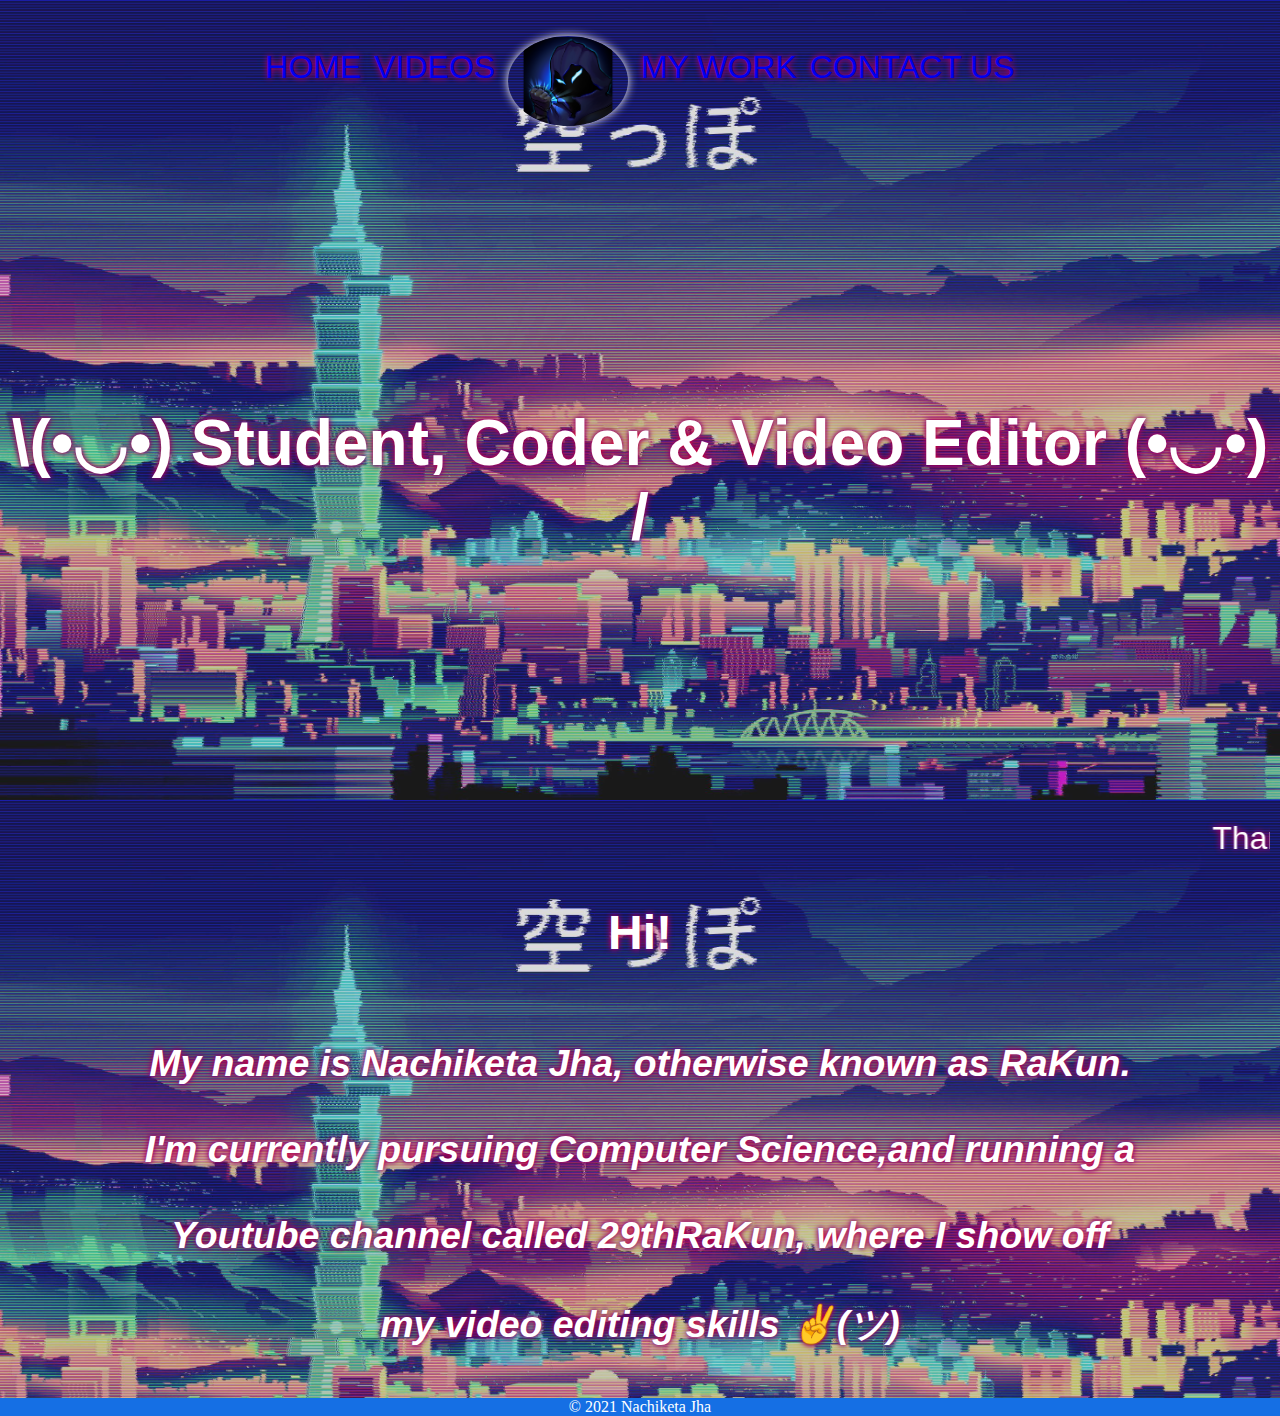
<file: Showcase Japanese Themed Website/index.html>
<!DOCTYPE html>
<html>
<head>
    <title>Nachiketa Jha</title>
    <link rel="stylesheet" href="style.css">
</head>
<body>
    <header>
        <nav>
            <br>
            <ul>
                
                <li><a href="index.html">HOME</a></li>
                <li><a href="Videos.html">VIDEOS</a></li>
                <li class="logo"><a href="index.html">Bit Verse Logo</a></li>
                <li><a href="My Skills.html">MY WORK</a></li>
                <li><a href="Contact Us.html">CONTACT US</a></li>
            </ul>

            <br><br><br><br><br><br><h1><strong>\(•◡•)  Student, Coder & Video Editor  (•◡•) / </strong></h1></br></br></br></br></br></br>
            <marquee behavior="" direction="">Thanks for visiting ✌💗🥰</marquee>

            <h2><strong>Hi!</strong></h2>
            <h3><em><br>My name is Nachiketa Jha, otherwise known as RaKun.</br> 
                    <br>I'm currently pursuing Computer Science,and running a </br>
                    <br>Youtube channel called 29thRaKun, where I show off </br>
                    <br>my video editing skills ✌(ツ)</br></em></h3>

        </header>

        
    

        <footer>© 2021 Nachiketa Jha</footer>
</body>
</html>
</file>
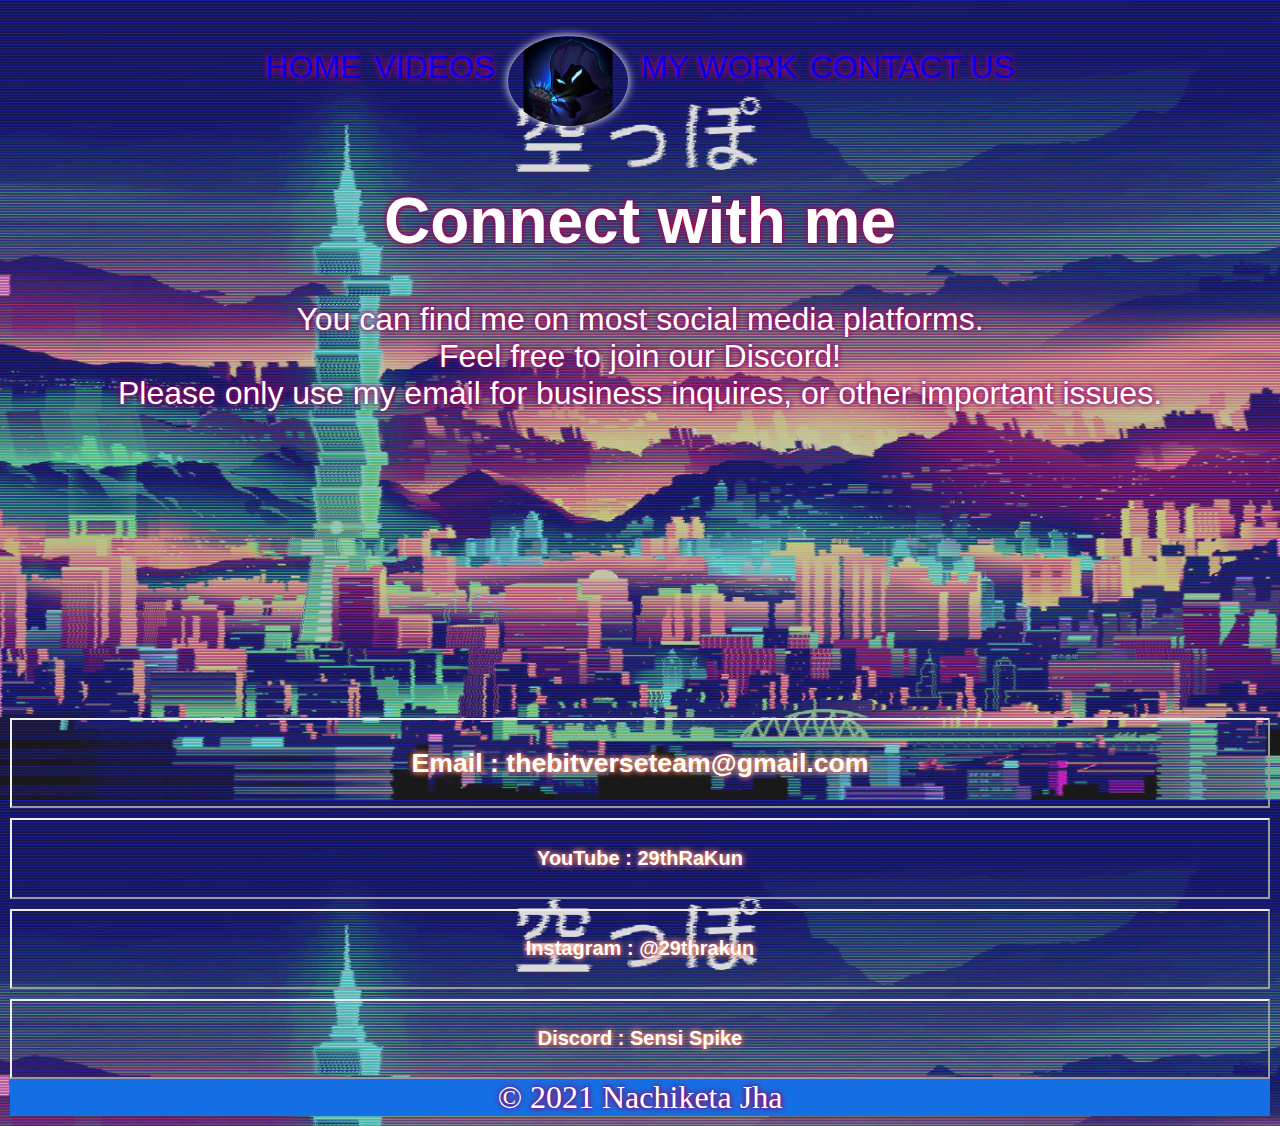
<file: Showcase Japanese Themed Website/Contact Us.html>
<!DOCTYPE html>
<html>
<head>
    <title>Nachiketa Jha</title>
    <link rel="stylesheet" href="style.css">
</head>
<body>
    <header>
        <nav>
            <br>
            <ul>
                
                <li><a href="index.html">HOME</a></li>
                <li><a href="Videos.html">VIDEOS</a></li>
                <li class="logo"><a href="index.html">Bit Verse Logo</a></li>
                <li><a href="My Skills.html">MY WORK</a></li>
                <li><a href="Contact Us.html">CONTACT US</a></li>
            </ul>
            <h1>Connect with me</h1> 
            You can find me on most social media platforms.
           <br> Feel free to join our Discord!
            <br> Please only use my email for business inquires,
or other important issues.
            
<br><br><br><br><br><br><br><br><br> 
<button> <strong> <h1> Email : thebitverseteam@gmail.com </h1></strong> </button>
<button onclick="window.location.href='https://www.youtube.com/channel/UC-sHTgpnDrYx8_TTUgXRt-g'">
<h2>YouTube : 29thRaKun</h2> </button>
<button onclick="window.location.href='https://www.instagram.com/29thRaKun'">
    <h2>Instagram : @29thrakun</h2> </button>
<button onclick="window.location.href='https://discord.gg/gUyMX9HDj2'">
        <h2>Discord : Sensi Spike</h2> </button>

    <footer>© 2021 Nachiketa Jha</footer>
</body>
</html>
</file>
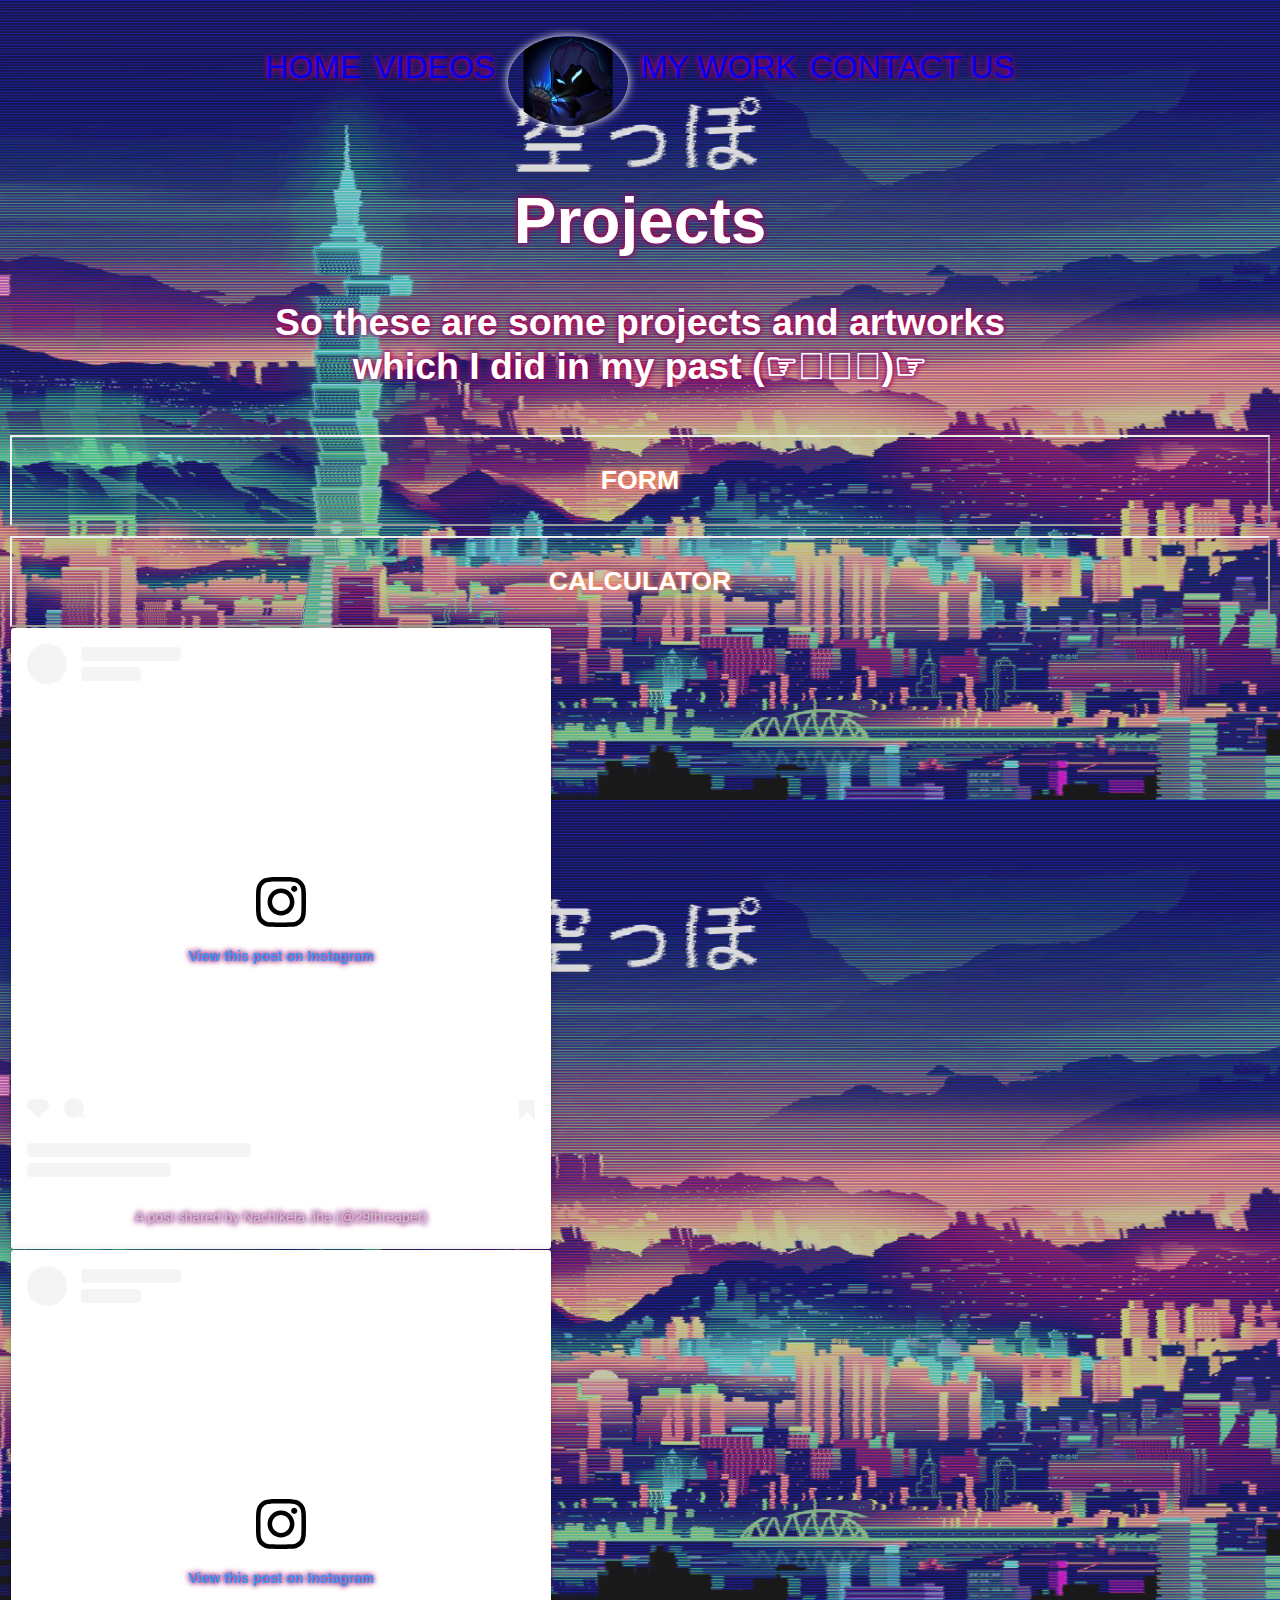
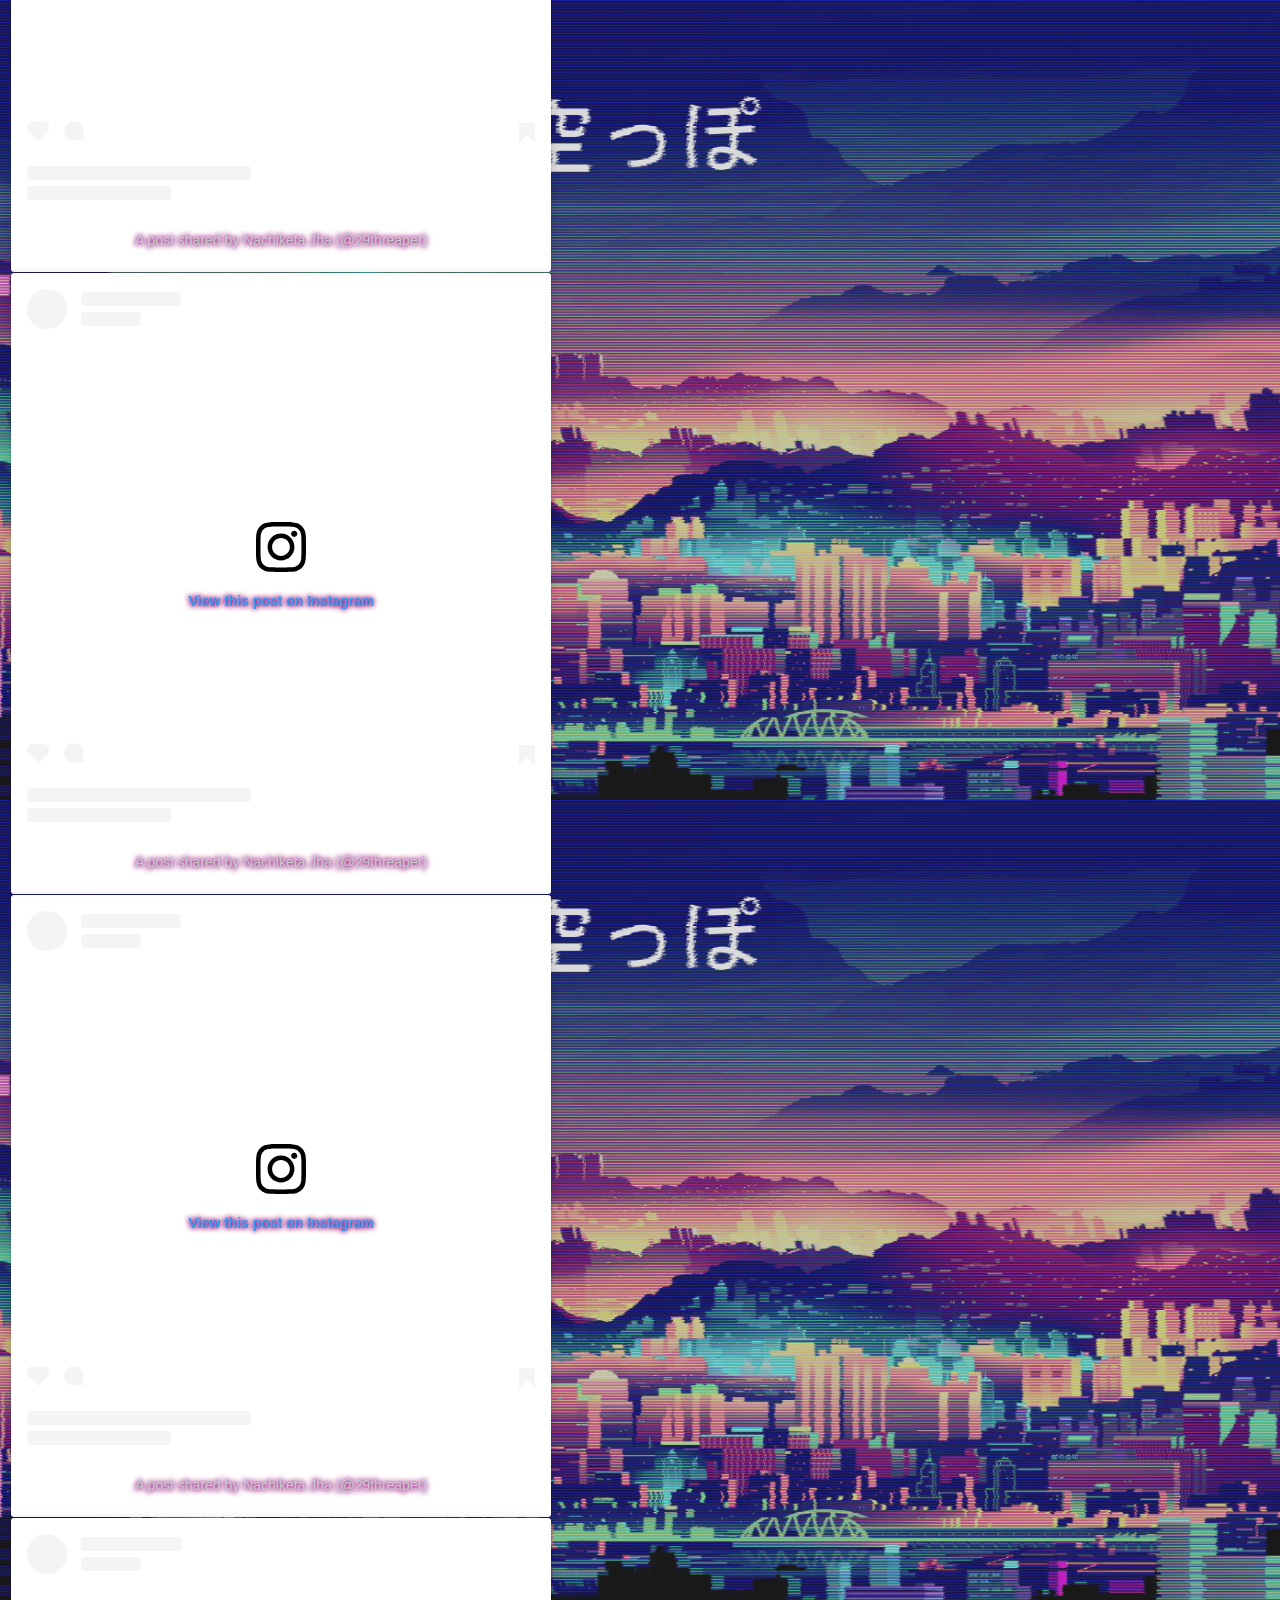
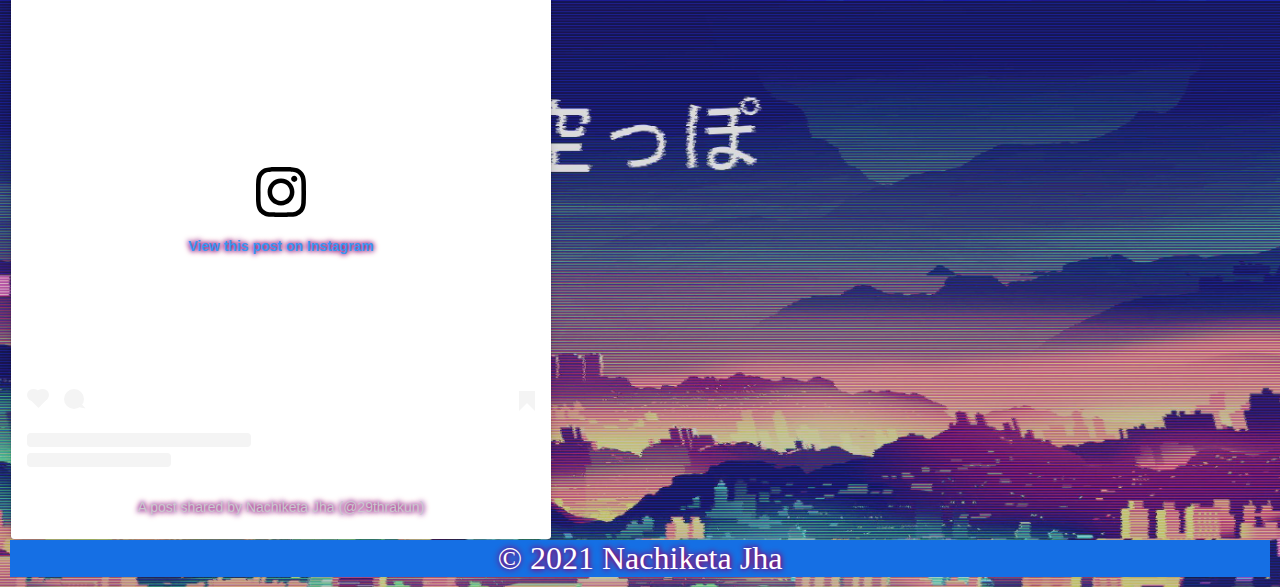
<file: Showcase Japanese Themed Website/My Skills.html>
<!DOCTYPE html>
<html>
<head>
    <title>Nachiketa Jha</title>
    <link rel="stylesheet" href="style.css">
</head>
<body>
    <header>
        <nav>
            <br>
            <ul>
                
                <li><a href="index.html">HOME</a></li>
                <li><a href="Videos.html">VIDEOS</a></li>
                <li class="logo"><a href="index.html">Bit Verse Logo</a></li>
                <li><a href="My Skills.html">MY WORK</a></li>
                <li><a href="Contact Us.html">CONTACT US</a></li>
            </ul>
        </nav>

            <h1>Projects</h1>
            <h3>So these are some projects and artworks 
              <br>  which I did in my past (☞ﾟヮﾟ)☞</h3>

              <button onclick="window.location.href='form.html'">
                <H1>FORM</H1>
              </button>
              <button onclick="window.location.href='calculator.html'">
                <H1>CALCULATOR</H1>
              </button>

              
            <blockquote class="instagram-media" data-instgrm-permalink="https://www.instagram.com/p/CT7nqAnhaFh/?utm_source=ig_embed&amp;utm_campaign=loading" data-instgrm-version="14" style=" background:#FFF; border:0; border-radius:3px; box-shadow:0 0 1px 0 rgba(0,0,0,0.5),0 1px 10px 0 rgba(0,0,0,0.15); margin: 1px; max-width:540px; min-width:226px; padding:0; width:99.375%; width:-webkit-calc(100% - 2px); width:calc(100% - 2px);"><div style="padding:16px;"> <a href="https://www.instagram.com/p/CT7nqAnhaFh/?utm_source=ig_embed&amp;utm_campaign=loading" style=" background:#FFFFFF; line-height:0; padding:0 0; text-align:center; text-decoration:none; width:100%;" target="_blank"> <div style=" display: flex; flex-direction: row; align-items: center;"> <div style="background-color: #F4F4F4; border-radius: 50%; flex-grow: 0; height: 40px; margin-right: 14px; width: 40px;"></div> <div style="display: flex; flex-direction: column; flex-grow: 1; justify-content: center;"> <div style=" background-color: #F4F4F4; border-radius: 4px; flex-grow: 0; height: 14px; margin-bottom: 6px; width: 100px;"></div> <div style=" background-color: #F4F4F4; border-radius: 4px; flex-grow: 0; height: 14px; width: 60px;"></div></div></div><div style="padding: 19% 0;"></div> <div style="display:block; height:50px; margin:0 auto 12px; width:50px;"><svg width="50px" height="50px" viewBox="0 0 60 60" version="1.1" xmlns="https://www.w3.org/2000/svg" xmlns:xlink="https://www.w3.org/1999/xlink"><g stroke="none" stroke-width="1" fill="none" fill-rule="evenodd"><g transform="translate(-511.000000, -20.000000)" fill="#000000"><g><path d="M556.869,30.41 C554.814,30.41 553.148,32.076 553.148,34.131 C553.148,36.186 554.814,37.852 556.869,37.852 C558.924,37.852 560.59,36.186 560.59,34.131 C560.59,32.076 558.924,30.41 556.869,30.41 M541,60.657 C535.114,60.657 530.342,55.887 530.342,50 C530.342,44.114 535.114,39.342 541,39.342 C546.887,39.342 551.658,44.114 551.658,50 C551.658,55.887 546.887,60.657 541,60.657 M541,33.886 C532.1,33.886 524.886,41.1 524.886,50 C524.886,58.899 532.1,66.113 541,66.113 C549.9,66.113 557.115,58.899 557.115,50 C557.115,41.1 549.9,33.886 541,33.886 M565.378,62.101 C565.244,65.022 564.756,66.606 564.346,67.663 C563.803,69.06 563.154,70.057 562.106,71.106 C561.058,72.155 560.06,72.803 558.662,73.347 C557.607,73.757 556.021,74.244 553.102,74.378 C549.944,74.521 548.997,74.552 541,74.552 C533.003,74.552 532.056,74.521 528.898,74.378 C525.979,74.244 524.393,73.757 523.338,73.347 C521.94,72.803 520.942,72.155 519.894,71.106 C518.846,70.057 518.197,69.06 517.654,67.663 C517.244,66.606 516.755,65.022 516.623,62.101 C516.479,58.943 516.448,57.996 516.448,50 C516.448,42.003 516.479,41.056 516.623,37.899 C516.755,34.978 517.244,33.391 517.654,32.338 C518.197,30.938 518.846,29.942 519.894,28.894 C520.942,27.846 521.94,27.196 523.338,26.654 C524.393,26.244 525.979,25.756 528.898,25.623 C532.057,25.479 533.004,25.448 541,25.448 C548.997,25.448 549.943,25.479 553.102,25.623 C556.021,25.756 557.607,26.244 558.662,26.654 C560.06,27.196 561.058,27.846 562.106,28.894 C563.154,29.942 563.803,30.938 564.346,32.338 C564.756,33.391 565.244,34.978 565.378,37.899 C565.522,41.056 565.552,42.003 565.552,50 C565.552,57.996 565.522,58.943 565.378,62.101 M570.82,37.631 C570.674,34.438 570.167,32.258 569.425,30.349 C568.659,28.377 567.633,26.702 565.965,25.035 C564.297,23.368 562.623,22.342 560.652,21.575 C558.743,20.834 556.562,20.326 553.369,20.18 C550.169,20.033 549.148,20 541,20 C532.853,20 531.831,20.033 528.631,20.18 C525.438,20.326 523.257,20.834 521.349,21.575 C519.376,22.342 517.703,23.368 516.035,25.035 C514.368,26.702 513.342,28.377 512.574,30.349 C511.834,32.258 511.326,34.438 511.181,37.631 C511.035,40.831 511,41.851 511,50 C511,58.147 511.035,59.17 511.181,62.369 C511.326,65.562 511.834,67.743 512.574,69.651 C513.342,71.625 514.368,73.296 516.035,74.965 C517.703,76.634 519.376,77.658 521.349,78.425 C523.257,79.167 525.438,79.673 528.631,79.82 C531.831,79.965 532.853,80.001 541,80.001 C549.148,80.001 550.169,79.965 553.369,79.82 C556.562,79.673 558.743,79.167 560.652,78.425 C562.623,77.658 564.297,76.634 565.965,74.965 C567.633,73.296 568.659,71.625 569.425,69.651 C570.167,67.743 570.674,65.562 570.82,62.369 C570.966,59.17 571,58.147 571,50 C571,41.851 570.966,40.831 570.82,37.631"></path></g></g></g></svg></div><div style="padding-top: 8px;"> <div style=" color:#3897f0; font-family:Arial,sans-serif; font-size:14px; font-style:normal; font-weight:550; line-height:18px;">View this post on Instagram</div></div><div style="padding: 12.5% 0;"></div> <div style="display: flex; flex-direction: row; margin-bottom: 14px; align-items: center;"><div> <div style="background-color: #F4F4F4; border-radius: 50%; height: 12.5px; width: 12.5px; transform: translateX(0px) translateY(7px);"></div> <div style="background-color: #F4F4F4; height: 12.5px; transform: rotate(-45deg) translateX(3px) translateY(1px); width: 12.5px; flex-grow: 0; margin-right: 14px; margin-left: 2px;"></div> <div style="background-color: #F4F4F4; border-radius: 50%; height: 12.5px; width: 12.5px; transform: translateX(9px) translateY(-18px);"></div></div><div style="margin-left: 8px;"> <div style=" background-color: #F4F4F4; border-radius: 50%; flex-grow: 0; height: 20px; width: 20px;"></div> <div style=" width: 0; height: 0; border-top: 2px solid transparent; border-left: 6px solid #f4f4f4; border-bottom: 2px solid transparent; transform: translateX(16px) translateY(-4px) rotate(30deg)"></div></div><div style="margin-left: auto;"> <div style=" width: 0px; border-top: 8px solid #F4F4F4; border-right: 8px solid transparent; transform: translateY(16px);"></div> <div style=" background-color: #F4F4F4; flex-grow: 0; height: 12px; width: 16px; transform: translateY(-4px);"></div> <div style=" width: 0; height: 0; border-top: 8px solid #F4F4F4; border-left: 8px solid transparent; transform: translateY(-4px) translateX(8px);"></div></div></div> <div style="display: flex; flex-direction: column; flex-grow: 1; justify-content: center; margin-bottom: 24px;"> <div style=" background-color: #F4F4F4; border-radius: 4px; flex-grow: 0; height: 14px; margin-bottom: 6px; width: 224px;"></div> <div style=" background-color: #F4F4F4; border-radius: 4px; flex-grow: 0; height: 14px; width: 144px;"></div></div></a><p style=" color:#c9c8cd; font-family:Arial,sans-serif; font-size:14px; line-height:17px; margin-bottom:0; margin-top:8px; overflow:hidden; padding:8px 0 7px; text-align:center; text-overflow:ellipsis; white-space:nowrap;"><a href="https://www.instagram.com/p/CT7nqAnhaFh/?utm_source=ig_embed&amp;utm_campaign=loading" style=" color:#c9c8cd; font-family:Arial,sans-serif; font-size:14px; font-style:normal; font-weight:normal; line-height:17px; text-decoration:none;" target="_blank">A post shared by Nachiketa Jha (@29threaper)</a></p></div></blockquote> <script async src="//www.instagram.com/embed.js"></script>
            <blockquote class="instagram-media" data-instgrm-permalink="https://www.instagram.com/p/CKHP2yphJa3/?utm_source=ig_embed&amp;utm_campaign=loading" data-instgrm-version="14" style=" background:#FFF; border:0; border-radius:3px; box-shadow:0 0 1px 0 rgba(0,0,0,0.5),0 1px 10px 0 rgba(0,0,0,0.15); margin: 1px; max-width:540px; min-width:226px; padding:0; width:99.375%; width:-webkit-calc(100% - 2px); width:calc(100% - 2px);"><div style="padding:16px;"> <a href="https://www.instagram.com/p/CKHP2yphJa3/?utm_source=ig_embed&amp;utm_campaign=loading" style=" background:#FFFFFF; line-height:0; padding:0 0; text-align:center; text-decoration:none; width:100%;" target="_blank"> <div style=" display: flex; flex-direction: row; align-items: center;"> <div style="background-color: #F4F4F4; border-radius: 50%; flex-grow: 0; height: 40px; margin-right: 14px; width: 40px;"></div> <div style="display: flex; flex-direction: column; flex-grow: 1; justify-content: center;"> <div style=" background-color: #F4F4F4; border-radius: 4px; flex-grow: 0; height: 14px; margin-bottom: 6px; width: 100px;"></div> <div style=" background-color: #F4F4F4; border-radius: 4px; flex-grow: 0; height: 14px; width: 60px;"></div></div></div><div style="padding: 19% 0;"></div> <div style="display:block; height:50px; margin:0 auto 12px; width:50px;"><svg width="50px" height="50px" viewBox="0 0 60 60" version="1.1" xmlns="https://www.w3.org/2000/svg" xmlns:xlink="https://www.w3.org/1999/xlink"><g stroke="none" stroke-width="1" fill="none" fill-rule="evenodd"><g transform="translate(-511.000000, -20.000000)" fill="#000000"><g><path d="M556.869,30.41 C554.814,30.41 553.148,32.076 553.148,34.131 C553.148,36.186 554.814,37.852 556.869,37.852 C558.924,37.852 560.59,36.186 560.59,34.131 C560.59,32.076 558.924,30.41 556.869,30.41 M541,60.657 C535.114,60.657 530.342,55.887 530.342,50 C530.342,44.114 535.114,39.342 541,39.342 C546.887,39.342 551.658,44.114 551.658,50 C551.658,55.887 546.887,60.657 541,60.657 M541,33.886 C532.1,33.886 524.886,41.1 524.886,50 C524.886,58.899 532.1,66.113 541,66.113 C549.9,66.113 557.115,58.899 557.115,50 C557.115,41.1 549.9,33.886 541,33.886 M565.378,62.101 C565.244,65.022 564.756,66.606 564.346,67.663 C563.803,69.06 563.154,70.057 562.106,71.106 C561.058,72.155 560.06,72.803 558.662,73.347 C557.607,73.757 556.021,74.244 553.102,74.378 C549.944,74.521 548.997,74.552 541,74.552 C533.003,74.552 532.056,74.521 528.898,74.378 C525.979,74.244 524.393,73.757 523.338,73.347 C521.94,72.803 520.942,72.155 519.894,71.106 C518.846,70.057 518.197,69.06 517.654,67.663 C517.244,66.606 516.755,65.022 516.623,62.101 C516.479,58.943 516.448,57.996 516.448,50 C516.448,42.003 516.479,41.056 516.623,37.899 C516.755,34.978 517.244,33.391 517.654,32.338 C518.197,30.938 518.846,29.942 519.894,28.894 C520.942,27.846 521.94,27.196 523.338,26.654 C524.393,26.244 525.979,25.756 528.898,25.623 C532.057,25.479 533.004,25.448 541,25.448 C548.997,25.448 549.943,25.479 553.102,25.623 C556.021,25.756 557.607,26.244 558.662,26.654 C560.06,27.196 561.058,27.846 562.106,28.894 C563.154,29.942 563.803,30.938 564.346,32.338 C564.756,33.391 565.244,34.978 565.378,37.899 C565.522,41.056 565.552,42.003 565.552,50 C565.552,57.996 565.522,58.943 565.378,62.101 M570.82,37.631 C570.674,34.438 570.167,32.258 569.425,30.349 C568.659,28.377 567.633,26.702 565.965,25.035 C564.297,23.368 562.623,22.342 560.652,21.575 C558.743,20.834 556.562,20.326 553.369,20.18 C550.169,20.033 549.148,20 541,20 C532.853,20 531.831,20.033 528.631,20.18 C525.438,20.326 523.257,20.834 521.349,21.575 C519.376,22.342 517.703,23.368 516.035,25.035 C514.368,26.702 513.342,28.377 512.574,30.349 C511.834,32.258 511.326,34.438 511.181,37.631 C511.035,40.831 511,41.851 511,50 C511,58.147 511.035,59.17 511.181,62.369 C511.326,65.562 511.834,67.743 512.574,69.651 C513.342,71.625 514.368,73.296 516.035,74.965 C517.703,76.634 519.376,77.658 521.349,78.425 C523.257,79.167 525.438,79.673 528.631,79.82 C531.831,79.965 532.853,80.001 541,80.001 C549.148,80.001 550.169,79.965 553.369,79.82 C556.562,79.673 558.743,79.167 560.652,78.425 C562.623,77.658 564.297,76.634 565.965,74.965 C567.633,73.296 568.659,71.625 569.425,69.651 C570.167,67.743 570.674,65.562 570.82,62.369 C570.966,59.17 571,58.147 571,50 C571,41.851 570.966,40.831 570.82,37.631"></path></g></g></g></svg></div><div style="padding-top: 8px;"> <div style=" color:#3897f0; font-family:Arial,sans-serif; font-size:14px; font-style:normal; font-weight:550; line-height:18px;">View this post on Instagram</div></div><div style="padding: 12.5% 0;"></div> <div style="display: flex; flex-direction: row; margin-bottom: 14px; align-items: center;"><div> <div style="background-color: #F4F4F4; border-radius: 50%; height: 12.5px; width: 12.5px; transform: translateX(0px) translateY(7px);"></div> <div style="background-color: #F4F4F4; height: 12.5px; transform: rotate(-45deg) translateX(3px) translateY(1px); width: 12.5px; flex-grow: 0; margin-right: 14px; margin-left: 2px;"></div> <div style="background-color: #F4F4F4; border-radius: 50%; height: 12.5px; width: 12.5px; transform: translateX(9px) translateY(-18px);"></div></div><div style="margin-left: 8px;"> <div style=" background-color: #F4F4F4; border-radius: 50%; flex-grow: 0; height: 20px; width: 20px;"></div> <div style=" width: 0; height: 0; border-top: 2px solid transparent; border-left: 6px solid #f4f4f4; border-bottom: 2px solid transparent; transform: translateX(16px) translateY(-4px) rotate(30deg)"></div></div><div style="margin-left: auto;"> <div style=" width: 0px; border-top: 8px solid #F4F4F4; border-right: 8px solid transparent; transform: translateY(16px);"></div> <div style=" background-color: #F4F4F4; flex-grow: 0; height: 12px; width: 16px; transform: translateY(-4px);"></div> <div style=" width: 0; height: 0; border-top: 8px solid #F4F4F4; border-left: 8px solid transparent; transform: translateY(-4px) translateX(8px);"></div></div></div> <div style="display: flex; flex-direction: column; flex-grow: 1; justify-content: center; margin-bottom: 24px;"> <div style=" background-color: #F4F4F4; border-radius: 4px; flex-grow: 0; height: 14px; margin-bottom: 6px; width: 224px;"></div> <div style=" background-color: #F4F4F4; border-radius: 4px; flex-grow: 0; height: 14px; width: 144px;"></div></div></a><p style=" color:#c9c8cd; font-family:Arial,sans-serif; font-size:14px; line-height:17px; margin-bottom:0; margin-top:8px; overflow:hidden; padding:8px 0 7px; text-align:center; text-overflow:ellipsis; white-space:nowrap;"><a href="https://www.instagram.com/p/CKHP2yphJa3/?utm_source=ig_embed&amp;utm_campaign=loading" style=" color:#c9c8cd; font-family:Arial,sans-serif; font-size:14px; font-style:normal; font-weight:normal; line-height:17px; text-decoration:none;" target="_blank">A post shared by Nachiketa Jha (@29threaper)</a></p></div></blockquote> <script async src="//www.instagram.com/embed.js"></script>
            <blockquote class="instagram-media" data-instgrm-permalink="https://www.instagram.com/p/CJIdRSlBlJI/?utm_source=ig_embed&amp;utm_campaign=loading" data-instgrm-version="14" style=" background:#FFF; border:0; border-radius:3px; box-shadow:0 0 1px 0 rgba(0,0,0,0.5),0 1px 10px 0 rgba(0,0,0,0.15); margin: 1px; max-width:540px; min-width:326px; padding:0; width:99.375%; width:-webkit-calc(100% - 2px); width:calc(100% - 2px);"><div style="padding:16px;"> <a href="https://www.instagram.com/p/CJIdRSlBlJI/?utm_source=ig_embed&amp;utm_campaign=loading" style=" background:#FFFFFF; line-height:0; padding:0 0; text-align:center; text-decoration:none; width:100%;" target="_blank"> <div style=" display: flex; flex-direction: row; align-items: center;"> <div style="background-color: #F4F4F4; border-radius: 50%; flex-grow: 0; height: 40px; margin-right: 14px; width: 40px;"></div> <div style="display: flex; flex-direction: column; flex-grow: 1; justify-content: center;"> <div style=" background-color: #F4F4F4; border-radius: 4px; flex-grow: 0; height: 14px; margin-bottom: 6px; width: 100px;"></div> <div style=" background-color: #F4F4F4; border-radius: 4px; flex-grow: 0; height: 14px; width: 60px;"></div></div></div><div style="padding: 19% 0;"></div> <div style="display:block; height:50px; margin:0 auto 12px; width:50px;"><svg width="50px" height="50px" viewBox="0 0 60 60" version="1.1" xmlns="https://www.w3.org/2000/svg" xmlns:xlink="https://www.w3.org/1999/xlink"><g stroke="none" stroke-width="1" fill="none" fill-rule="evenodd"><g transform="translate(-511.000000, -20.000000)" fill="#000000"><g><path d="M556.869,30.41 C554.814,30.41 553.148,32.076 553.148,34.131 C553.148,36.186 554.814,37.852 556.869,37.852 C558.924,37.852 560.59,36.186 560.59,34.131 C560.59,32.076 558.924,30.41 556.869,30.41 M541,60.657 C535.114,60.657 530.342,55.887 530.342,50 C530.342,44.114 535.114,39.342 541,39.342 C546.887,39.342 551.658,44.114 551.658,50 C551.658,55.887 546.887,60.657 541,60.657 M541,33.886 C532.1,33.886 524.886,41.1 524.886,50 C524.886,58.899 532.1,66.113 541,66.113 C549.9,66.113 557.115,58.899 557.115,50 C557.115,41.1 549.9,33.886 541,33.886 M565.378,62.101 C565.244,65.022 564.756,66.606 564.346,67.663 C563.803,69.06 563.154,70.057 562.106,71.106 C561.058,72.155 560.06,72.803 558.662,73.347 C557.607,73.757 556.021,74.244 553.102,74.378 C549.944,74.521 548.997,74.552 541,74.552 C533.003,74.552 532.056,74.521 528.898,74.378 C525.979,74.244 524.393,73.757 523.338,73.347 C521.94,72.803 520.942,72.155 519.894,71.106 C518.846,70.057 518.197,69.06 517.654,67.663 C517.244,66.606 516.755,65.022 516.623,62.101 C516.479,58.943 516.448,57.996 516.448,50 C516.448,42.003 516.479,41.056 516.623,37.899 C516.755,34.978 517.244,33.391 517.654,32.338 C518.197,30.938 518.846,29.942 519.894,28.894 C520.942,27.846 521.94,27.196 523.338,26.654 C524.393,26.244 525.979,25.756 528.898,25.623 C532.057,25.479 533.004,25.448 541,25.448 C548.997,25.448 549.943,25.479 553.102,25.623 C556.021,25.756 557.607,26.244 558.662,26.654 C560.06,27.196 561.058,27.846 562.106,28.894 C563.154,29.942 563.803,30.938 564.346,32.338 C564.756,33.391 565.244,34.978 565.378,37.899 C565.522,41.056 565.552,42.003 565.552,50 C565.552,57.996 565.522,58.943 565.378,62.101 M570.82,37.631 C570.674,34.438 570.167,32.258 569.425,30.349 C568.659,28.377 567.633,26.702 565.965,25.035 C564.297,23.368 562.623,22.342 560.652,21.575 C558.743,20.834 556.562,20.326 553.369,20.18 C550.169,20.033 549.148,20 541,20 C532.853,20 531.831,20.033 528.631,20.18 C525.438,20.326 523.257,20.834 521.349,21.575 C519.376,22.342 517.703,23.368 516.035,25.035 C514.368,26.702 513.342,28.377 512.574,30.349 C511.834,32.258 511.326,34.438 511.181,37.631 C511.035,40.831 511,41.851 511,50 C511,58.147 511.035,59.17 511.181,62.369 C511.326,65.562 511.834,67.743 512.574,69.651 C513.342,71.625 514.368,73.296 516.035,74.965 C517.703,76.634 519.376,77.658 521.349,78.425 C523.257,79.167 525.438,79.673 528.631,79.82 C531.831,79.965 532.853,80.001 541,80.001 C549.148,80.001 550.169,79.965 553.369,79.82 C556.562,79.673 558.743,79.167 560.652,78.425 C562.623,77.658 564.297,76.634 565.965,74.965 C567.633,73.296 568.659,71.625 569.425,69.651 C570.167,67.743 570.674,65.562 570.82,62.369 C570.966,59.17 571,58.147 571,50 C571,41.851 570.966,40.831 570.82,37.631"></path></g></g></g></svg></div><div style="padding-top: 8px;"> <div style=" color:#3897f0; font-family:Arial,sans-serif; font-size:14px; font-style:normal; font-weight:550; line-height:18px;">View this post on Instagram</div></div><div style="padding: 12.5% 0;"></div> <div style="display: flex; flex-direction: row; margin-bottom: 14px; align-items: center;"><div> <div style="background-color: #F4F4F4; border-radius: 50%; height: 12.5px; width: 12.5px; transform: translateX(0px) translateY(7px);"></div> <div style="background-color: #F4F4F4; height: 12.5px; transform: rotate(-45deg) translateX(3px) translateY(1px); width: 12.5px; flex-grow: 0; margin-right: 14px; margin-left: 2px;"></div> <div style="background-color: #F4F4F4; border-radius: 50%; height: 12.5px; width: 12.5px; transform: translateX(9px) translateY(-18px);"></div></div><div style="margin-left: 8px;"> <div style=" background-color: #F4F4F4; border-radius: 50%; flex-grow: 0; height: 20px; width: 20px;"></div> <div style=" width: 0; height: 0; border-top: 2px solid transparent; border-left: 6px solid #f4f4f4; border-bottom: 2px solid transparent; transform: translateX(16px) translateY(-4px) rotate(30deg)"></div></div><div style="margin-left: auto;"> <div style=" width: 0px; border-top: 8px solid #F4F4F4; border-right: 8px solid transparent; transform: translateY(16px);"></div> <div style=" background-color: #F4F4F4; flex-grow: 0; height: 12px; width: 16px; transform: translateY(-4px);"></div> <div style=" width: 0; height: 0; border-top: 8px solid #F4F4F4; border-left: 8px solid transparent; transform: translateY(-4px) translateX(8px);"></div></div></div> <div style="display: flex; flex-direction: column; flex-grow: 1; justify-content: center; margin-bottom: 24px;"> <div style=" background-color: #F4F4F4; border-radius: 4px; flex-grow: 0; height: 14px; margin-bottom: 6px; width: 224px;"></div> <div style=" background-color: #F4F4F4; border-radius: 4px; flex-grow: 0; height: 14px; width: 144px;"></div></div></a><p style=" color:#c9c8cd; font-family:Arial,sans-serif; font-size:14px; line-height:17px; margin-bottom:0; margin-top:8px; overflow:hidden; padding:8px 0 7px; text-align:center; text-overflow:ellipsis; white-space:nowrap;"><a href="https://www.instagram.com/p/CJIdRSlBlJI/?utm_source=ig_embed&amp;utm_campaign=loading" style=" color:#c9c8cd; font-family:Arial,sans-serif; font-size:14px; font-style:normal; font-weight:normal; line-height:17px; text-decoration:none;" target="_blank">A post shared by Nachiketa Jha (@29threaper)</a></p></div></blockquote> <script async src="//www.instagram.com/embed.js"></script>
            <blockquote class="instagram-media" data-instgrm-permalink="https://www.instagram.com/p/CI7zwZDhu21/?utm_source=ig_embed&amp;utm_campaign=loading" data-instgrm-version="14" style=" background:#FFF; border:0; border-radius:3px; box-shadow:0 0 1px 0 rgba(0,0,0,0.5),0 1px 10px 0 rgba(0,0,0,0.15); margin: 1px; max-width:540px; min-width:326px; padding:0; width:99.375%; width:-webkit-calc(100% - 2px); width:calc(100% - 2px);"><div style="padding:16px;"> <a href="https://www.instagram.com/p/CI7zwZDhu21/?utm_source=ig_embed&amp;utm_campaign=loading" style=" background:#FFFFFF; line-height:0; padding:0 0; text-align:center; text-decoration:none; width:100%;" target="_blank"> <div style=" display: flex; flex-direction: row; align-items: center;"> <div style="background-color: #F4F4F4; border-radius: 50%; flex-grow: 0; height: 40px; margin-right: 14px; width: 40px;"></div> <div style="display: flex; flex-direction: column; flex-grow: 1; justify-content: center;"> <div style=" background-color: #F4F4F4; border-radius: 4px; flex-grow: 0; height: 14px; margin-bottom: 6px; width: 100px;"></div> <div style=" background-color: #F4F4F4; border-radius: 4px; flex-grow: 0; height: 14px; width: 60px;"></div></div></div><div style="padding: 19% 0;"></div> <div style="display:block; height:50px; margin:0 auto 12px; width:50px;"><svg width="50px" height="50px" viewBox="0 0 60 60" version="1.1" xmlns="https://www.w3.org/2000/svg" xmlns:xlink="https://www.w3.org/1999/xlink"><g stroke="none" stroke-width="1" fill="none" fill-rule="evenodd"><g transform="translate(-511.000000, -20.000000)" fill="#000000"><g><path d="M556.869,30.41 C554.814,30.41 553.148,32.076 553.148,34.131 C553.148,36.186 554.814,37.852 556.869,37.852 C558.924,37.852 560.59,36.186 560.59,34.131 C560.59,32.076 558.924,30.41 556.869,30.41 M541,60.657 C535.114,60.657 530.342,55.887 530.342,50 C530.342,44.114 535.114,39.342 541,39.342 C546.887,39.342 551.658,44.114 551.658,50 C551.658,55.887 546.887,60.657 541,60.657 M541,33.886 C532.1,33.886 524.886,41.1 524.886,50 C524.886,58.899 532.1,66.113 541,66.113 C549.9,66.113 557.115,58.899 557.115,50 C557.115,41.1 549.9,33.886 541,33.886 M565.378,62.101 C565.244,65.022 564.756,66.606 564.346,67.663 C563.803,69.06 563.154,70.057 562.106,71.106 C561.058,72.155 560.06,72.803 558.662,73.347 C557.607,73.757 556.021,74.244 553.102,74.378 C549.944,74.521 548.997,74.552 541,74.552 C533.003,74.552 532.056,74.521 528.898,74.378 C525.979,74.244 524.393,73.757 523.338,73.347 C521.94,72.803 520.942,72.155 519.894,71.106 C518.846,70.057 518.197,69.06 517.654,67.663 C517.244,66.606 516.755,65.022 516.623,62.101 C516.479,58.943 516.448,57.996 516.448,50 C516.448,42.003 516.479,41.056 516.623,37.899 C516.755,34.978 517.244,33.391 517.654,32.338 C518.197,30.938 518.846,29.942 519.894,28.894 C520.942,27.846 521.94,27.196 523.338,26.654 C524.393,26.244 525.979,25.756 528.898,25.623 C532.057,25.479 533.004,25.448 541,25.448 C548.997,25.448 549.943,25.479 553.102,25.623 C556.021,25.756 557.607,26.244 558.662,26.654 C560.06,27.196 561.058,27.846 562.106,28.894 C563.154,29.942 563.803,30.938 564.346,32.338 C564.756,33.391 565.244,34.978 565.378,37.899 C565.522,41.056 565.552,42.003 565.552,50 C565.552,57.996 565.522,58.943 565.378,62.101 M570.82,37.631 C570.674,34.438 570.167,32.258 569.425,30.349 C568.659,28.377 567.633,26.702 565.965,25.035 C564.297,23.368 562.623,22.342 560.652,21.575 C558.743,20.834 556.562,20.326 553.369,20.18 C550.169,20.033 549.148,20 541,20 C532.853,20 531.831,20.033 528.631,20.18 C525.438,20.326 523.257,20.834 521.349,21.575 C519.376,22.342 517.703,23.368 516.035,25.035 C514.368,26.702 513.342,28.377 512.574,30.349 C511.834,32.258 511.326,34.438 511.181,37.631 C511.035,40.831 511,41.851 511,50 C511,58.147 511.035,59.17 511.181,62.369 C511.326,65.562 511.834,67.743 512.574,69.651 C513.342,71.625 514.368,73.296 516.035,74.965 C517.703,76.634 519.376,77.658 521.349,78.425 C523.257,79.167 525.438,79.673 528.631,79.82 C531.831,79.965 532.853,80.001 541,80.001 C549.148,80.001 550.169,79.965 553.369,79.82 C556.562,79.673 558.743,79.167 560.652,78.425 C562.623,77.658 564.297,76.634 565.965,74.965 C567.633,73.296 568.659,71.625 569.425,69.651 C570.167,67.743 570.674,65.562 570.82,62.369 C570.966,59.17 571,58.147 571,50 C571,41.851 570.966,40.831 570.82,37.631"></path></g></g></g></svg></div><div style="padding-top: 8px;"> <div style=" color:#3897f0; font-family:Arial,sans-serif; font-size:14px; font-style:normal; font-weight:550; line-height:18px;">View this post on Instagram</div></div><div style="padding: 12.5% 0;"></div> <div style="display: flex; flex-direction: row; margin-bottom: 14px; align-items: center;"><div> <div style="background-color: #F4F4F4; border-radius: 50%; height: 12.5px; width: 12.5px; transform: translateX(0px) translateY(7px);"></div> <div style="background-color: #F4F4F4; height: 12.5px; transform: rotate(-45deg) translateX(3px) translateY(1px); width: 12.5px; flex-grow: 0; margin-right: 14px; margin-left: 2px;"></div> <div style="background-color: #F4F4F4; border-radius: 50%; height: 12.5px; width: 12.5px; transform: translateX(9px) translateY(-18px);"></div></div><div style="margin-left: 8px;"> <div style=" background-color: #F4F4F4; border-radius: 50%; flex-grow: 0; height: 20px; width: 20px;"></div> <div style=" width: 0; height: 0; border-top: 2px solid transparent; border-left: 6px solid #f4f4f4; border-bottom: 2px solid transparent; transform: translateX(16px) translateY(-4px) rotate(30deg)"></div></div><div style="margin-left: auto;"> <div style=" width: 0px; border-top: 8px solid #F4F4F4; border-right: 8px solid transparent; transform: translateY(16px);"></div> <div style=" background-color: #F4F4F4; flex-grow: 0; height: 12px; width: 16px; transform: translateY(-4px);"></div> <div style=" width: 0; height: 0; border-top: 8px solid #F4F4F4; border-left: 8px solid transparent; transform: translateY(-4px) translateX(8px);"></div></div></div> <div style="display: flex; flex-direction: column; flex-grow: 1; justify-content: center; margin-bottom: 24px;"> <div style=" background-color: #F4F4F4; border-radius: 4px; flex-grow: 0; height: 14px; margin-bottom: 6px; width: 224px;"></div> <div style=" background-color: #F4F4F4; border-radius: 4px; flex-grow: 0; height: 14px; width: 144px;"></div></div></a><p style=" color:#c9c8cd; font-family:Arial,sans-serif; font-size:14px; line-height:17px; margin-bottom:0; margin-top:8px; overflow:hidden; padding:8px 0 7px; text-align:center; text-overflow:ellipsis; white-space:nowrap;"><a href="https://www.instagram.com/p/CI7zwZDhu21/?utm_source=ig_embed&amp;utm_campaign=loading" style=" color:#c9c8cd; font-family:Arial,sans-serif; font-size:14px; font-style:normal; font-weight:normal; line-height:17px; text-decoration:none;" target="_blank">A post shared by Nachiketa Jha (@29threaper)</a></p></div></blockquote> <script async src="//www.instagram.com/embed.js"></script>
            <blockquote class="instagram-media" data-instgrm-captioned data-instgrm-permalink="https://www.instagram.com/p/CZMO067Bf1W/?utm_source=ig_embed&amp;utm_campaign=loading" data-instgrm-version="14" style=" background:#FFF; border:0; border-radius:3px; box-shadow:0 0 1px 0 rgba(0,0,0,0.5),0 1px 10px 0 rgba(0,0,0,0.15); margin: 1px; max-width:540px; min-width:326px; padding:0; width:99.375%; width:-webkit-calc(100% - 2px); width:calc(100% - 2px);"><div style="padding:16px;"> <a href="https://www.instagram.com/p/CZMO067Bf1W/?utm_source=ig_embed&amp;utm_campaign=loading" style=" background:#FFFFFF; line-height:0; padding:0 0; text-align:center; text-decoration:none; width:100%;" target="_blank"> <div style=" display: flex; flex-direction: row; align-items: center;"> <div style="background-color: #F4F4F4; border-radius: 50%; flex-grow: 0; height: 40px; margin-right: 14px; width: 40px;"></div> <div style="display: flex; flex-direction: column; flex-grow: 1; justify-content: center;"> <div style=" background-color: #F4F4F4; border-radius: 4px; flex-grow: 0; height: 14px; margin-bottom: 6px; width: 100px;"></div> <div style=" background-color: #F4F4F4; border-radius: 4px; flex-grow: 0; height: 14px; width: 60px;"></div></div></div><div style="padding: 19% 0;"></div> <div style="display:block; height:50px; margin:0 auto 12px; width:50px;"><svg width="50px" height="50px" viewBox="0 0 60 60" version="1.1" xmlns="https://www.w3.org/2000/svg" xmlns:xlink="https://www.w3.org/1999/xlink"><g stroke="none" stroke-width="1" fill="none" fill-rule="evenodd"><g transform="translate(-511.000000, -20.000000)" fill="#000000"><g><path d="M556.869,30.41 C554.814,30.41 553.148,32.076 553.148,34.131 C553.148,36.186 554.814,37.852 556.869,37.852 C558.924,37.852 560.59,36.186 560.59,34.131 C560.59,32.076 558.924,30.41 556.869,30.41 M541,60.657 C535.114,60.657 530.342,55.887 530.342,50 C530.342,44.114 535.114,39.342 541,39.342 C546.887,39.342 551.658,44.114 551.658,50 C551.658,55.887 546.887,60.657 541,60.657 M541,33.886 C532.1,33.886 524.886,41.1 524.886,50 C524.886,58.899 532.1,66.113 541,66.113 C549.9,66.113 557.115,58.899 557.115,50 C557.115,41.1 549.9,33.886 541,33.886 M565.378,62.101 C565.244,65.022 564.756,66.606 564.346,67.663 C563.803,69.06 563.154,70.057 562.106,71.106 C561.058,72.155 560.06,72.803 558.662,73.347 C557.607,73.757 556.021,74.244 553.102,74.378 C549.944,74.521 548.997,74.552 541,74.552 C533.003,74.552 532.056,74.521 528.898,74.378 C525.979,74.244 524.393,73.757 523.338,73.347 C521.94,72.803 520.942,72.155 519.894,71.106 C518.846,70.057 518.197,69.06 517.654,67.663 C517.244,66.606 516.755,65.022 516.623,62.101 C516.479,58.943 516.448,57.996 516.448,50 C516.448,42.003 516.479,41.056 516.623,37.899 C516.755,34.978 517.244,33.391 517.654,32.338 C518.197,30.938 518.846,29.942 519.894,28.894 C520.942,27.846 521.94,27.196 523.338,26.654 C524.393,26.244 525.979,25.756 528.898,25.623 C532.057,25.479 533.004,25.448 541,25.448 C548.997,25.448 549.943,25.479 553.102,25.623 C556.021,25.756 557.607,26.244 558.662,26.654 C560.06,27.196 561.058,27.846 562.106,28.894 C563.154,29.942 563.803,30.938 564.346,32.338 C564.756,33.391 565.244,34.978 565.378,37.899 C565.522,41.056 565.552,42.003 565.552,50 C565.552,57.996 565.522,58.943 565.378,62.101 M570.82,37.631 C570.674,34.438 570.167,32.258 569.425,30.349 C568.659,28.377 567.633,26.702 565.965,25.035 C564.297,23.368 562.623,22.342 560.652,21.575 C558.743,20.834 556.562,20.326 553.369,20.18 C550.169,20.033 549.148,20 541,20 C532.853,20 531.831,20.033 528.631,20.18 C525.438,20.326 523.257,20.834 521.349,21.575 C519.376,22.342 517.703,23.368 516.035,25.035 C514.368,26.702 513.342,28.377 512.574,30.349 C511.834,32.258 511.326,34.438 511.181,37.631 C511.035,40.831 511,41.851 511,50 C511,58.147 511.035,59.17 511.181,62.369 C511.326,65.562 511.834,67.743 512.574,69.651 C513.342,71.625 514.368,73.296 516.035,74.965 C517.703,76.634 519.376,77.658 521.349,78.425 C523.257,79.167 525.438,79.673 528.631,79.82 C531.831,79.965 532.853,80.001 541,80.001 C549.148,80.001 550.169,79.965 553.369,79.82 C556.562,79.673 558.743,79.167 560.652,78.425 C562.623,77.658 564.297,76.634 565.965,74.965 C567.633,73.296 568.659,71.625 569.425,69.651 C570.167,67.743 570.674,65.562 570.82,62.369 C570.966,59.17 571,58.147 571,50 C571,41.851 570.966,40.831 570.82,37.631"></path></g></g></g></svg></div><div style="padding-top: 8px;"> <div style=" color:#3897f0; font-family:Arial,sans-serif; font-size:14px; font-style:normal; font-weight:550; line-height:18px;">View this post on Instagram</div></div><div style="padding: 12.5% 0;"></div> <div style="display: flex; flex-direction: row; margin-bottom: 14px; align-items: center;"><div> <div style="background-color: #F4F4F4; border-radius: 50%; height: 12.5px; width: 12.5px; transform: translateX(0px) translateY(7px);"></div> <div style="background-color: #F4F4F4; height: 12.5px; transform: rotate(-45deg) translateX(3px) translateY(1px); width: 12.5px; flex-grow: 0; margin-right: 14px; margin-left: 2px;"></div> <div style="background-color: #F4F4F4; border-radius: 50%; height: 12.5px; width: 12.5px; transform: translateX(9px) translateY(-18px);"></div></div><div style="margin-left: 8px;"> <div style=" background-color: #F4F4F4; border-radius: 50%; flex-grow: 0; height: 20px; width: 20px;"></div> <div style=" width: 0; height: 0; border-top: 2px solid transparent; border-left: 6px solid #f4f4f4; border-bottom: 2px solid transparent; transform: translateX(16px) translateY(-4px) rotate(30deg)"></div></div><div style="margin-left: auto;"> <div style=" width: 0px; border-top: 8px solid #F4F4F4; border-right: 8px solid transparent; transform: translateY(16px);"></div> <div style=" background-color: #F4F4F4; flex-grow: 0; height: 12px; width: 16px; transform: translateY(-4px);"></div> <div style=" width: 0; height: 0; border-top: 8px solid #F4F4F4; border-left: 8px solid transparent; transform: translateY(-4px) translateX(8px);"></div></div></div> <div style="display: flex; flex-direction: column; flex-grow: 1; justify-content: center; margin-bottom: 24px;"> <div style=" background-color: #F4F4F4; border-radius: 4px; flex-grow: 0; height: 14px; margin-bottom: 6px; width: 224px;"></div> <div style=" background-color: #F4F4F4; border-radius: 4px; flex-grow: 0; height: 14px; width: 144px;"></div></div></a><p style=" color:#c9c8cd; font-family:Arial,sans-serif; font-size:14px; line-height:17px; margin-bottom:0; margin-top:8px; overflow:hidden; padding:8px 0 7px; text-align:center; text-overflow:ellipsis; white-space:nowrap;"><a href="https://www.instagram.com/p/CZMO067Bf1W/?utm_source=ig_embed&amp;utm_campaign=loading" style=" color:#c9c8cd; font-family:Arial,sans-serif; font-size:14px; font-style:normal; font-weight:normal; line-height:17px; text-decoration:none;" target="_blank">A post shared by Nachiketa Jha (@29thrakun)</a></p></div></blockquote> <script async src="//www.instagram.com/embed.js"></script>




            
            <footer>© 2021 Nachiketa Jha</footer>
</body>
</html>
</file>
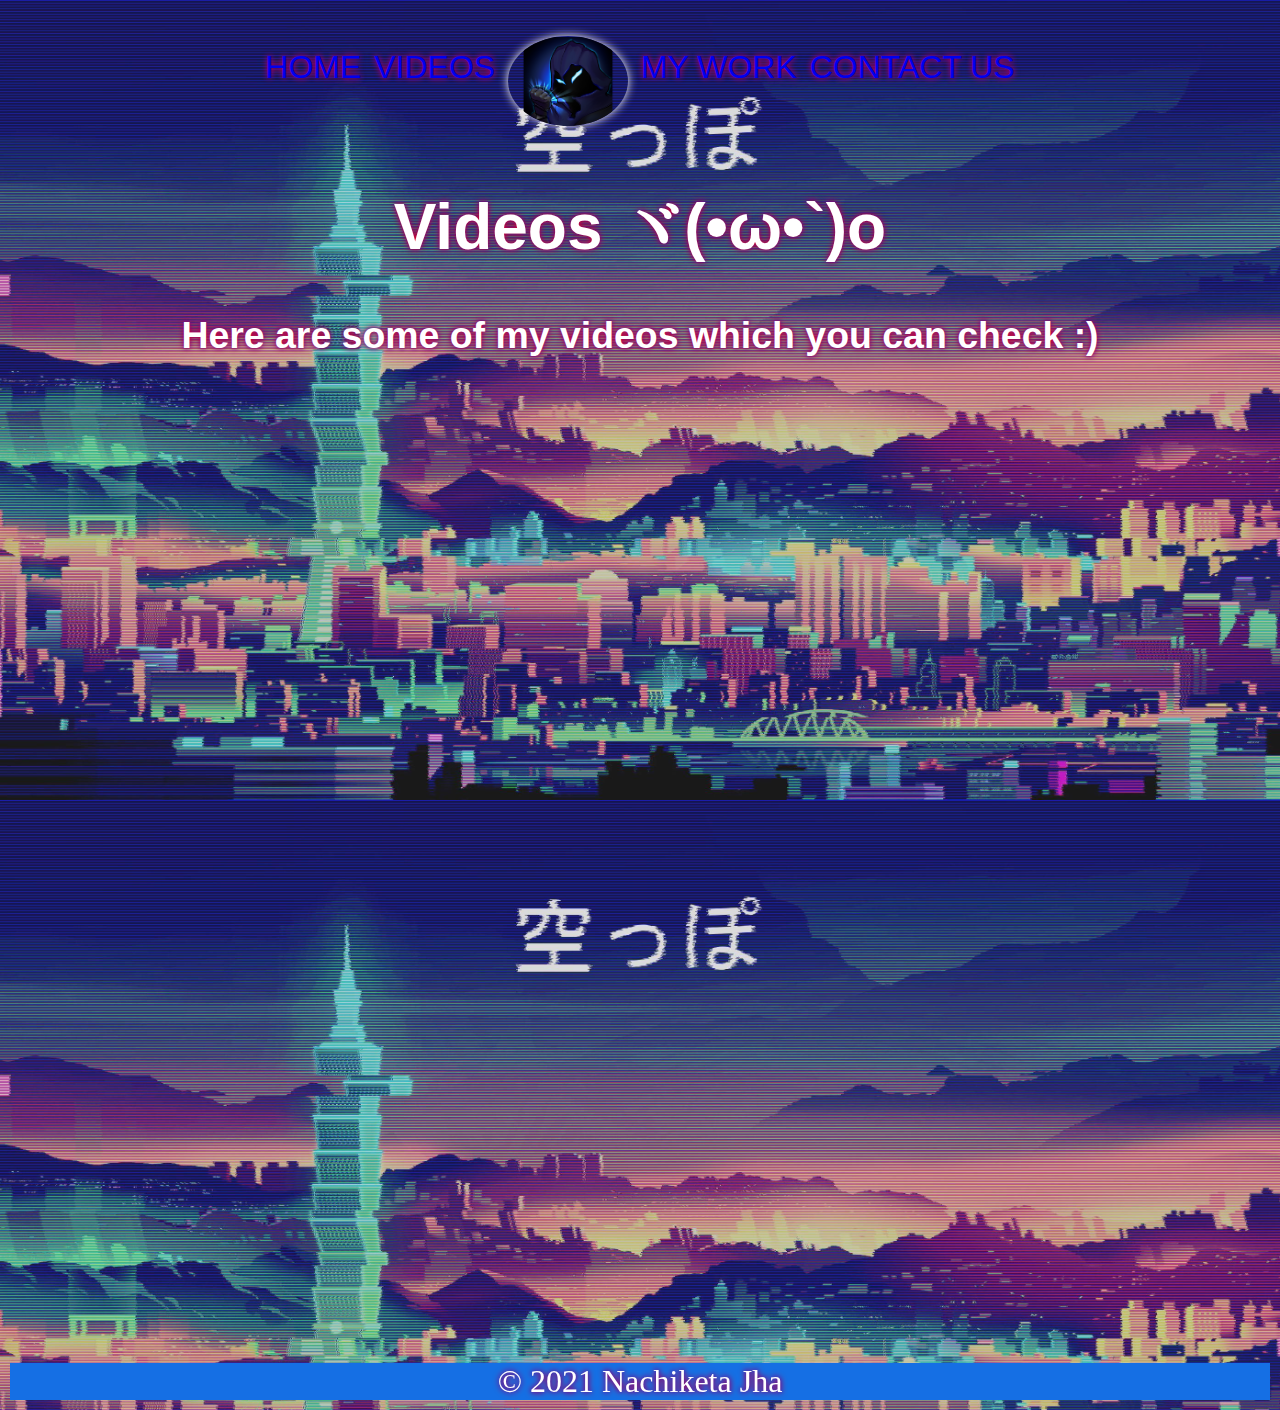
<file: Showcase Japanese Themed Website/Videos.html>
<!DOCTYPE html>
<html>
<head>
    <title>Nachiketa Jha</title>
    <link rel="stylesheet" href="style.css">
</head>
<body>
    <header>
        <nav>
        <br>
        <ul>
            
            <li><a href="index.html">HOME</a></li>
            <li><a href="Videos.html">VIDEOS</a></li>
            <li class="logo"><a href="index.html">Bit Verse Logo</a></li>
            <li><a href="My Skills.html">MY WORK</a></li>
            <li><a href="Contact Us.html">CONTACT US</a></li>
        </ul>
            <h1>Videos ヾ(•ω•`)o</h1> 
            <h3>Here are some of my videos which you can check :)</h3>
            <iframe width="560" height="315" src="https://www.youtube.com/embed/19_IGNJy3sQ" title="YouTube video player" frameborder="0" allow="accelerometer; autoplay; clipboard-write; encrypted-media; gyroscope; picture-in-picture" allowfullscreen></iframe>
            <iframe width="560" height="315" src="https://www.youtube.com/embed/kpJZ_RK2hZQ" title="YouTube video player" frameborder="0" allow="accelerometer; autoplay; clipboard-write; encrypted-media; gyroscope; picture-in-picture" allowfullscreen></iframe>
            <iframe width="560" height="315" src="https://www.youtube.com/embed/NtN_g1zN8Vg" title="YouTube video player" frameborder="0" allow="accelerometer; autoplay; clipboard-write; encrypted-media; gyroscope; picture-in-picture" allowfullscreen></iframe>
            <iframe width="560" height="315" src="https://www.youtube.com/embed/c9u3Gy2Dh60" title="YouTube video player" frameborder="0" allow="accelerometer; autoplay; clipboard-write; encrypted-media; gyroscope; picture-in-picture" allowfullscreen></iframe>
            <iframe width="560" height="315" src="https://www.youtube.com/embed/Mx-4r005Vj0" title="YouTube video player" frameborder="0" allow="accelerometer; autoplay; clipboard-write; encrypted-media; gyroscope; picture-in-picture" allowfullscreen></iframe>
            <iframe width="560" height="315" src="https://www.youtube.com/embed/dpq8tE5nEr0" title="YouTube video player" frameborder="0" allow="accelerometer; autoplay; clipboard-write; encrypted-media; gyroscope; picture-in-picture" allowfullscreen></iframe>
            <br>
</body>
<footer>© 2021 Nachiketa Jha</footer>
</html>
</file>
<file: Showcase Japanese Themed Website/style.css>
body {
            background: rgb(255, 255, 255);
            color: rgb(255, 255, 255);
            font-family: Arial, Helvetica, sans-serif;
            margin: 0;
            padding: 0;
        
        }

        header {
            font-family: Verdana, Geneva, Tahoma, sans-serif;
            text-shadow: 0 0 6px #ff0000, 0 0 5px #0000FF;
            background: rgb(255, 255, 255);
            background-image: url(images/header.jpg);
            text-align: center;
            font-size: xx-large;
            height: 150%;
            padding: 10px;
            background-size: 100%;
            background-repeat: none;
        }

        header .logo a {
            background-image: url(images/logo.png);
            background-position: center;
            border-radius: 50%;
            background-size: 150px;
            background-repeat: no-repeat;
            box-shadow: white 0 0 10px;
            display: inline-block;
            height: 90px;
            width: 120px;
            text-indent: -999999px;
            position: relative;
            top: -13px;
            
        }

        section {
            
            background: rgb(21, 111, 228);
            color: rgb(255, 255, 255);
            
        }

        li:hover {
            background-color: dimgrey;
        }

        ul {
            margin: 0;
            padding: 0;
            list-style-type: none;
        
        }
        li {
            display: inline-block;
            margin-right: 20;
            border-radius: 3px;
            padding: 2px;
            margin-left: 0;
        }

        a {
            text-decoration: none;
        }
        
        a:hover {
            text-decoration: underline;
        }
        
        button {
            background-color: var(--primary-shade-color);
            border-color: var(--primary-color);
            text-shadow: 0 0 6px #ffd900, 0 0 5px #f700ff;
            color: #fff;
            padding: 10px;
            width: 100%;
            font-weight: bold;
            cursor: pointer;
            margin-top: 10px;
        }



        footer {
            background: rgb(21, 111, 228);
            font-family: 'Roboto Thin';
            text-align: center;
            text-align: center;
            background-attachment: scroll;
            background-position: 0% 0%;
            bottom: 0pt;
        }
</file>
